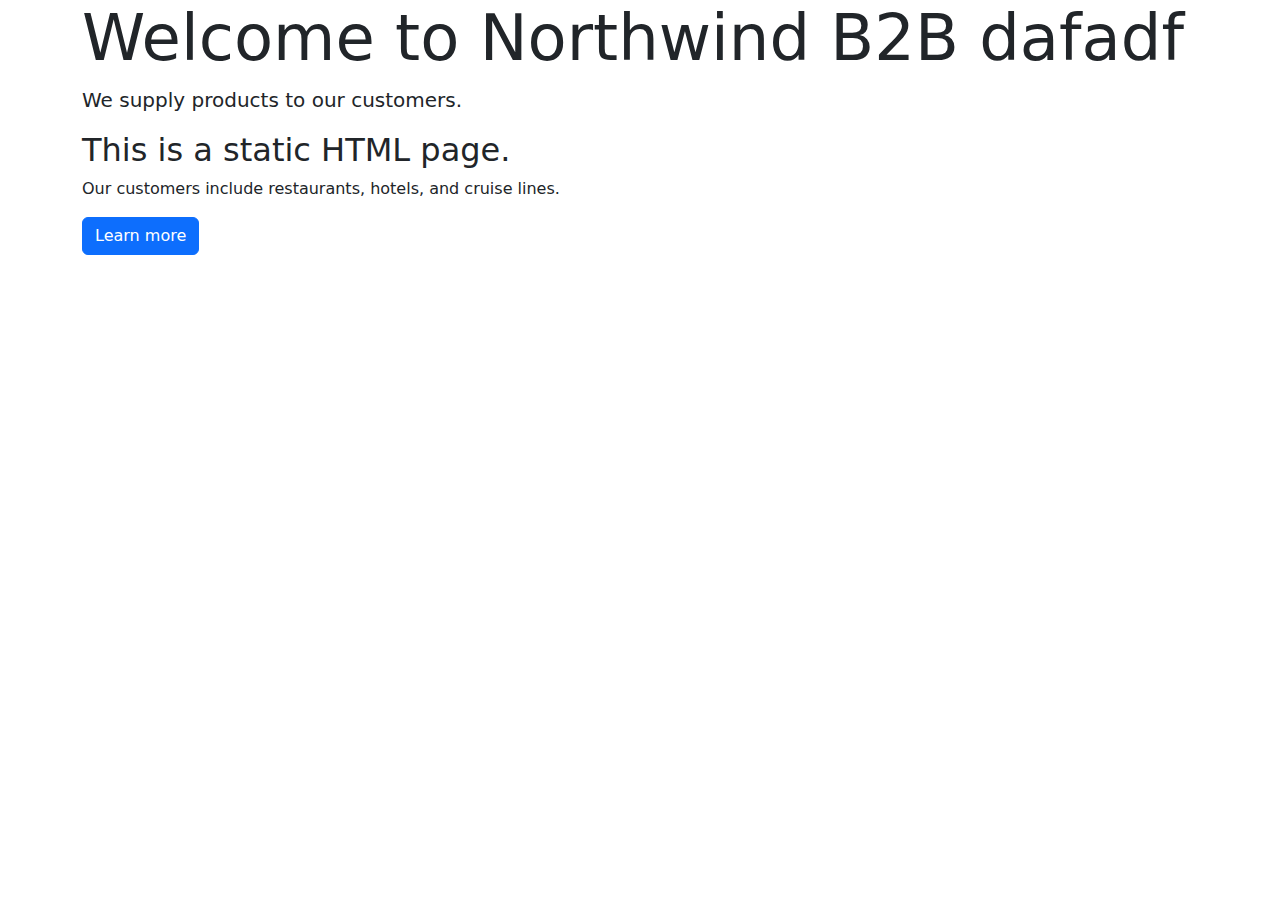
<file: PracticalApps/Northwind.Web/wwwroot/index.html>
<!doctype html>
<html lang="en">

<head>
    <!-- Required meta tags -->
    <meta charset="utf-8" />
    <meta name="viewport" content="width=device-width, initial-scale=1, shrink-to-fit=no" />
    <!-- Bootstrap CSS -->
    <link href="https://cdn.jsdelivr.net/npm/bootstrap@5.3.3/dist/css/bootstrap.min.css" rel="stylesheet"
        integrity="sha384-QWTKZyjpPEjISv5WaRU9OFeRpok6YctnYmDr5pNlyT2bRjXh0JMhjY6hW+ALEwIH" crossorigin="anonymous">
    <title>Welcome ASP.NET Core!</title>
</head>

<body>
    <div class="container">
        <div class="jumbotron">
            <h1 class="display-3">Welcome to Northwind B2B dafadf</h1>
            <p class="lead">We supply products to our customers.</p>
            <h2>This is a static HTML page.</h2>
            <p>Our customers include restaurants, hotels, and cruise lines.</p>
            <p>
                <a class="btn btn-primary" href="https://www.asp.net/">Learn more</a>
            </p>
        </div>
    </div>
</body>

</html>
</file>
